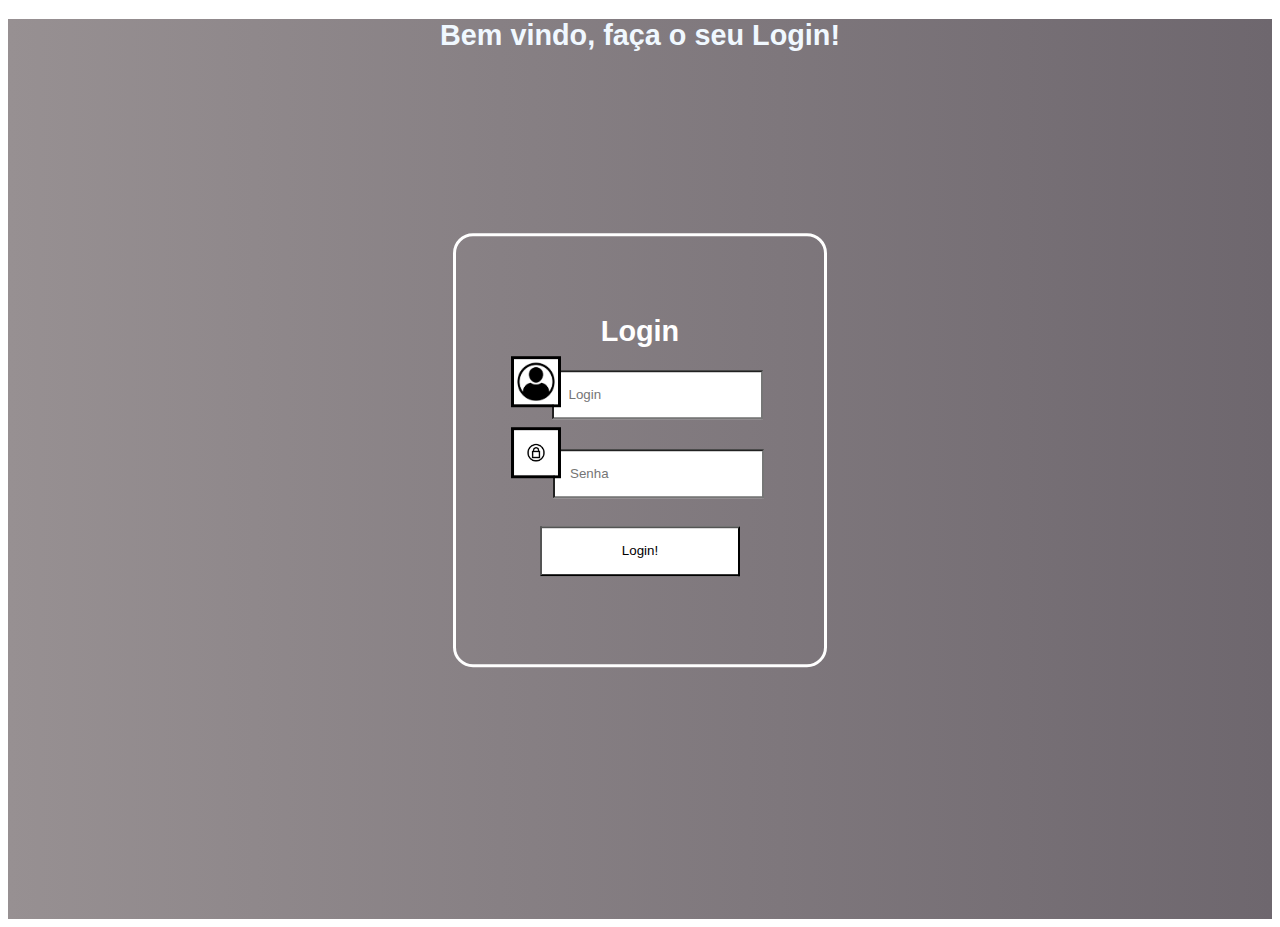
<file: index.html>
<!DOCTYPE html>
<html lang="en">
  <head>
    <meta charset="UTF-8" />
    <meta http-equiv="X-UA-Compatible" content="IE=edge" />
    <meta name="viewport" content="width=device-width, initial-scale=1.0" />
    <title>projeto</title>
    <link rel="stylesheet" href="styles.css" />
  </head>

  <body>
    <div class="fundo">
      <h1>Bem vindo, faça o seu Login!</h1>
      <div class="programa">
        <h1>Login</h1>       
        <input type="text" placeholder="Login" id="login" />
        <img src="./icon.png" id="img" height="50%" width="50%">
        <br></br>
        <input type="password" placeholder="Senha" id="senha" />
        <img src="./icon2.jpg" id="img1" height="50%" width="50%">
        <br></br>
        <button type="button" onclick="logar(); return false" id="botao">Login!</button>
        <br></br>
        <!---falta botao register aqui!-->
      </div>
    </div>
    <script src="./script.js"></script>
  </body>
  <!------------------------------------------------------------------------------------>
</html>
</file>
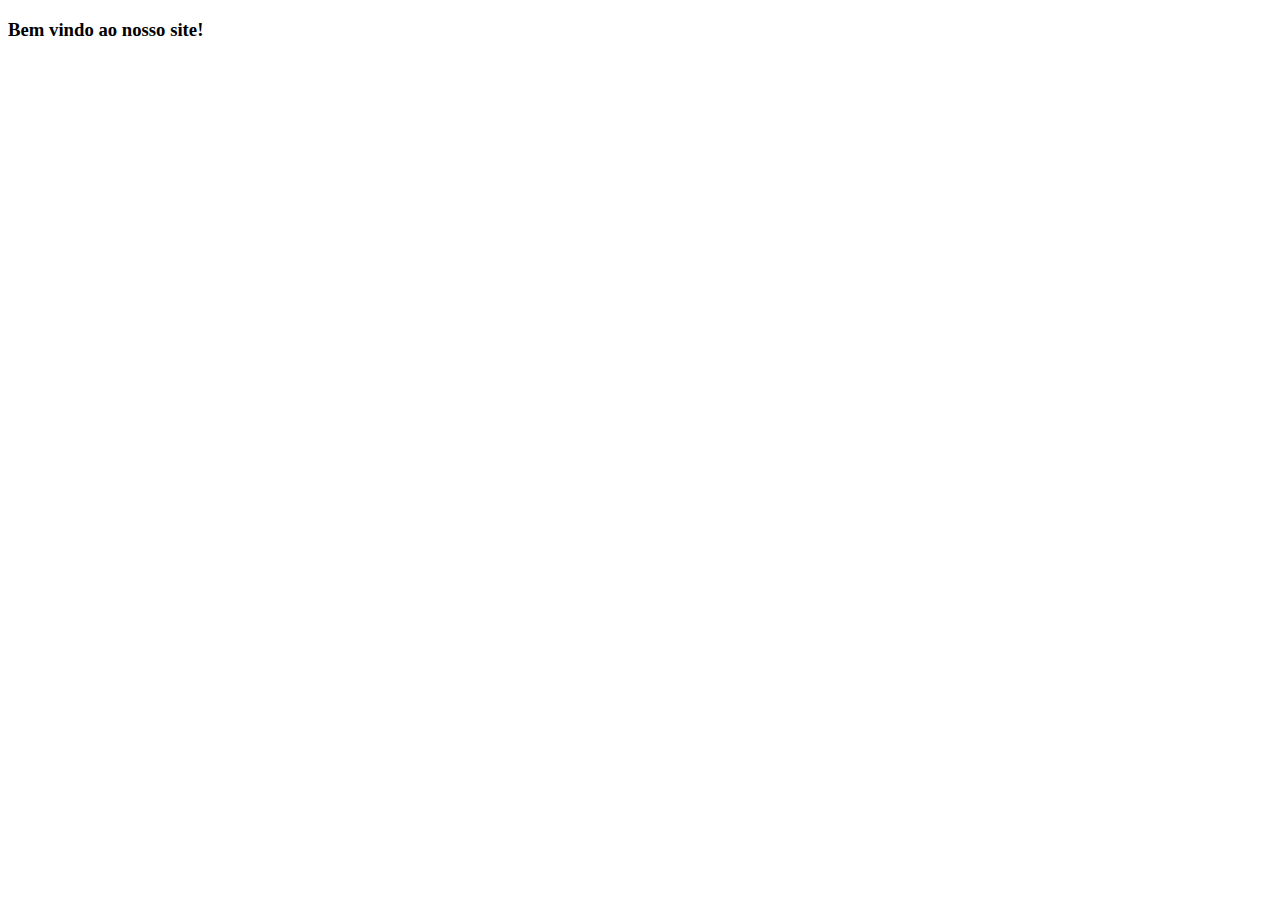
<file: home.html>
<!DOCTYPE html>
<html lang="en">
<head>
    <meta charset="UTF-8">
    <meta http-equiv="X-UA-Compatible" content="IE=edge">
    <meta name="viewport" content="width=device-width, initial-scale=1.0">
    <title>home</title>
</head>
<body>
    <h3>Bem vindo ao nosso site!</h3>
</body>
</html>
</file>
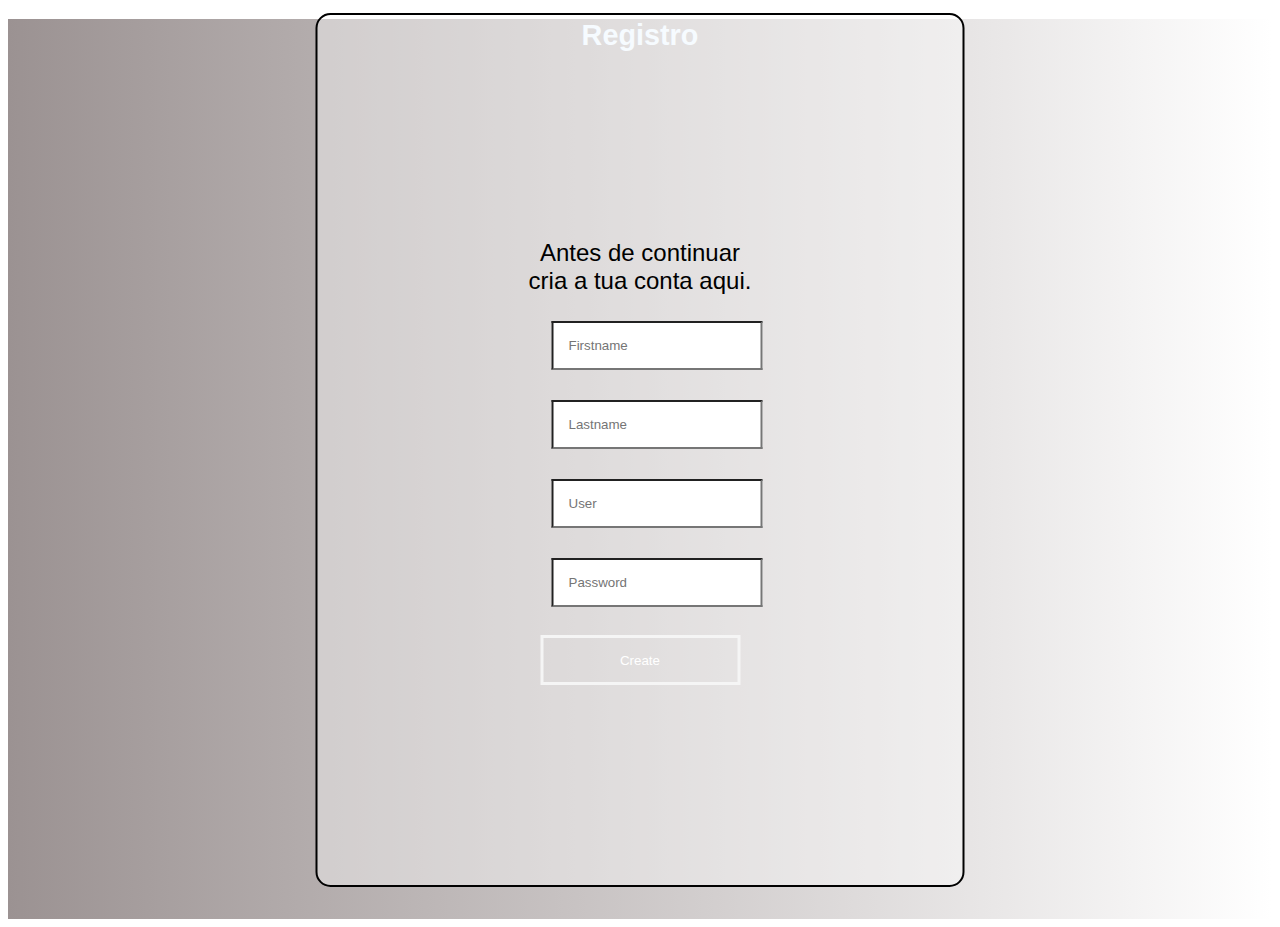
<file: reghome.html>
<!DOCTYPE html>
<html lang="en">
<head>
    <meta charset="UTF-8">
    <meta http-equiv="X-UA-Compatible" content="IE=edge">
    <meta name="viewport" content="width=device-width, initial-scale=1.0">
    <title>Register</title>
    <link rel="stylesheet" href="styles.css" />
</head>
<body>
    <div class="fundo2">
        <h1>Registro</h1>
        <div class="programa2">
            <p style="color:rgb(0, 0, 0);">Antes de continuar cria a tua conta aqui.</p>
            <input type="text" placeholder="Firstname" id="firstname" />
            <br></br>
            <input type="Lname" placeholder="Lastname" id="lastname" />
            <br></br>
            <input type="usr" placeholder="User" id="user" />
            <br></br>
            <input type="paswrd" placeholder="Password" id="pass" />
            <br></br>
            <button type="button" id="create">Create</button>

        </div>
    </div>
    <script src="./script.js"></script>
</body>
</html>
</file>
<file: styles.css>
h1 {
  font-size: larger;
  font-family: "Franklin Gothic Medium", "Arial Narrow", Arial, sans-serif;
}
.fundo {
  background-image: linear-gradient(
    to right,
    rgb(151, 144, 146),
    rgb(110, 103, 110)
  );
  height: 100vh;
  font-family: italic;
  font-size: 150%;
  color: aliceblue;
  text-align: center;
}

.programa {
  background-color: rgba(0, 0, 0, 0);
  border: 3px solid rgb(255, 255, 255);
  border-radius: 20px;
  padding: 60px;
  font-family: 'Trebuchet MS', 'Lucida Sans Unicode', 'Lucida Grande', 'Lucida Sans', Arial, sans-serif;;
  color: rgb(255, 255, 255);
  background-size: 200%;
  position: absolute;
  top: 50%;
  left: 50%;
  transform: translate(-50%, -50%);
}
#login {
  border-radius: 0px;
  padding: 15px;
  margin-left: 34px;
  margin-top: 2px;
  font-family: 'Trebuchet MS', 'Lucida Sans Unicode', 'Lucida Grande', 'Lucida Sans', Arial, sans-serif;
}

#senha {
  border-radius: 0px;
  padding: 15px;
  margin-left: 37px;
  margin-top: 2px;
  font-family: 'Trebuchet MS', 'Lucida Sans Unicode', 'Lucida Grande', 'Lucida Sans', Arial, sans-serif;;
}

#botao {
  width: 200px;
  height: 50px;
  cursor: pointer;
  background-color: rgb(255, 255, 255);
  color: rgb(0, 0, 0);
  font-family: 'Trebuchet MS', 'Lucida Sans Unicode', 'Lucida Grande', 'Lucida Sans', Arial, sans-serif;;
}
#botao:hover {
  background-color: rgb(177, 169, 175);
}

#img{
  position: absolute;
  top: 28%;
  right: 80%;
  height: 45px;
  width: 44px;
  border: 3px solid rgb(0, 0, 0);
  left: 55px;
}

#img1{
  position: absolute;
  top: 44.6%;
  right: 80%;
  height: 45px;
  width: 44px;
  border: 3px solid rgb(0, 0, 0);
  left: 55px;
}

#botao2{
  width: 200px;
  height: 50px;
  cursor: pointer;
  background-color: rgba(255, 255, 255, 0);
  color: rgb(255, 255, 255);
  border: 3px solid rgb(245, 245, 245);
  font-family: 'Trebuchet MS', 'Lucida Sans Unicode', 'Lucida Grande', 'Lucida Sans', Arial, sans-serif;;
}
#botao2:hover {
  background-color: rgb(177, 169, 175);
}

/*----------------------------------------------------------------------------------------------*/

.fundo2 {
  background-image: linear-gradient(
    to right,
    rgb(155, 146, 146),
    rgb(255, 255, 255)
  );
  height: 100vh;
  font-family: italic;
  font-size: 150%;
  color: aliceblue;
  text-align: center;
}

.programa2 {
  background-color: rgb(255, 255, 255, 0.4);
  border: 2px solid rgb(0, 0, 0);
  border-radius: 15px;
  padding: 200px;
  font-family: 'Trebuchet MS', 'Lucida Sans Unicode', 'Lucida Grande', 'Lucida Sans', Arial, sans-serif;;
  background-size: 200%;
  position: absolute;
  top: 50%;
  left: 50%;
  transform: translate(-50%, -50%);
}

#firstname {
  border-radius: 0px;
  padding: 15px;
  margin-left: 34px;
  margin-top: 2px;
  font-family: 'Trebuchet MS', 'Lucida Sans Unicode', 'Lucida Grande', 'Lucida Sans', Arial, sans-serif;
}

#lastname {
  border-radius: 0px;
  padding: 15px;
  margin-left: 34px;
  margin-top: 2px;
  font-family: 'Trebuchet MS', 'Lucida Sans Unicode', 'Lucida Grande', 'Lucida Sans', Arial, sans-serif;
}

#user {
  border-radius: 0px;
  padding: 15px;
  margin-left: 34px;
  margin-top: 2px;
  font-family: 'Trebuchet MS', 'Lucida Sans Unicode', 'Lucida Grande', 'Lucida Sans', Arial, sans-serif;
}

#pass {
  border-radius: 0px;
  padding: 15px;
  margin-left: 34px;
  margin-top: 2px;
  font-family: 'Trebuchet MS', 'Lucida Sans Unicode', 'Lucida Grande', 'Lucida Sans', Arial, sans-serif;
}

#create{
  width: 200px;
  height: 50px;
  cursor: pointer;
  background-color: rgba(255, 255, 255, 0);
  color: rgb(255, 255, 255);
  border: 3px solid rgb(245, 245, 245);
  font-family: 'Trebuchet MS', 'Lucida Sans Unicode', 'Lucida Grande', 'Lucida Sans', Arial, sans-serif;;
}
#create:hover {
  background-color: rgb(177, 169, 175);
}
</file>
